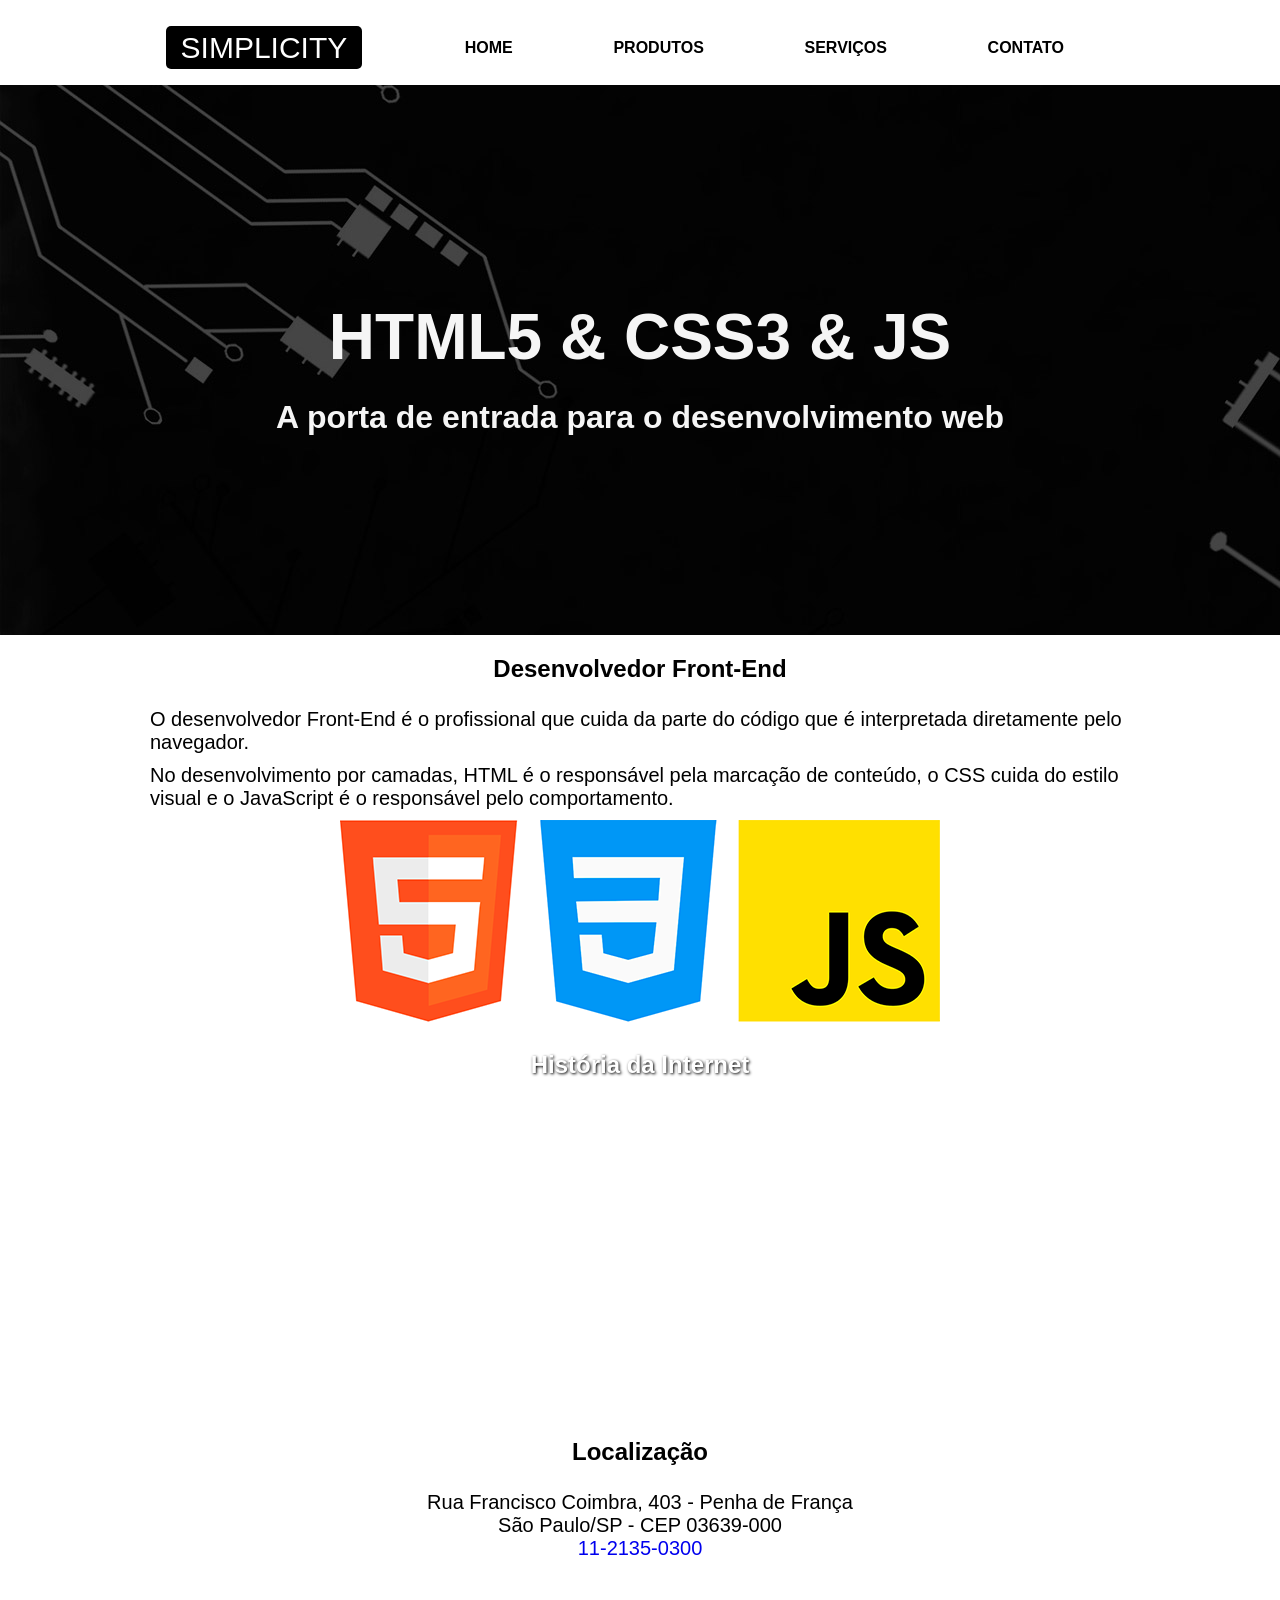
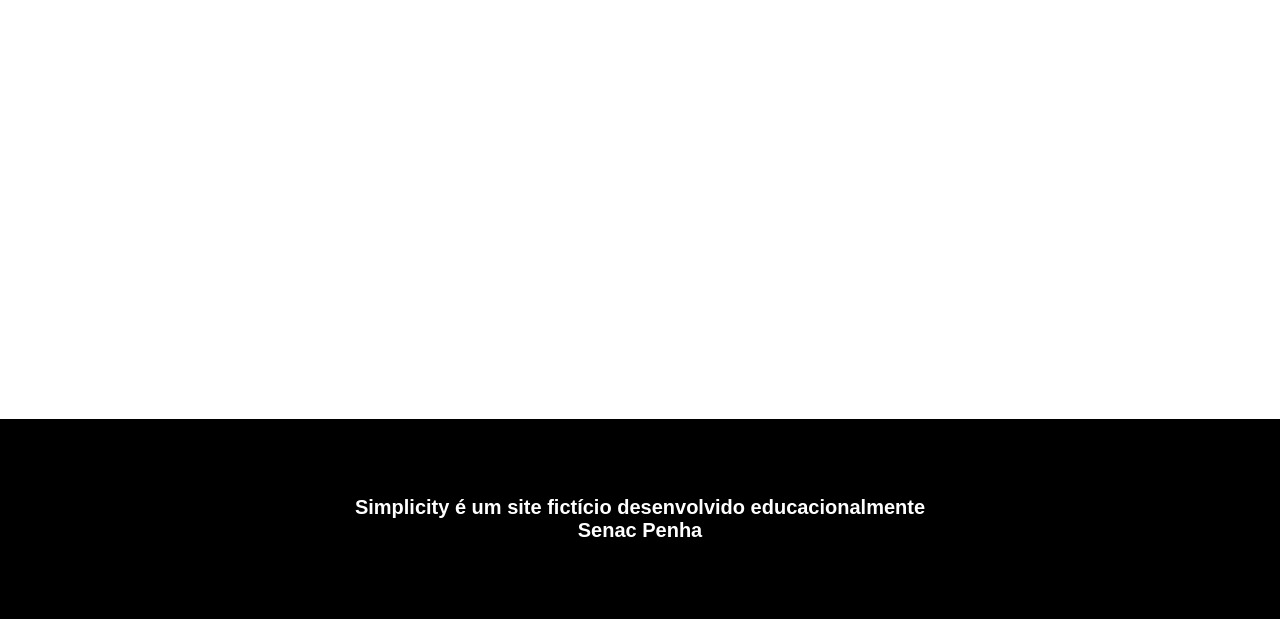
<file: index.html>
<!DOCTYPE html>
<html lang="pt-br">

<head>
    <meta charset="UTF-8">
    <meta http-equiv="X-UA-Compatible" content="IE=edge">
    <meta name="viewport" content="width=device-width, initial-scale=1.0">
    <link rel="stylesheet" href="css/estilos.css">
    <title>Simplicity</title>
    </head>
<body>

    <header class="limitador">
        <h1>
            <a href="index.html">
                Simplicity
            </a>
        </h1>
        <nav>
            <a href="index.html">Home</a>
            <a href="produtos.html">Produtos</a>
            <a href="servicos.html">Serviços</a>
            <a href="contato.html">Contato</a>
        </nav>
    </header>
    <main>
        <article class="destaque">
            <!-- div é como se fosse um subgrupo -->
            <div class="limitador">
                <h2>HTML5 & CSS3 & JS</h2>
                <p>A porta de entrada para o desenvolvimento web</p>
            </div>
        </article>
        <article class="front-end limitador">
            
            <h2>Desenvolvedor Front-End</h2>
            <p>O desenvolvedor Front-End é o profissional que cuida da parte do código que é interpretada diretamente
                pelo navegador.</p>
            <p>No desenvolvimento por camadas, HTML é o responsável pela marcação de conteúdo, o CSS cuida do estilo
                visual e o JavaScript é o responsável pelo comportamento.</p>
            <figure>
                <img src="imagens/linguagens.png" alt="Logotipos das linguagens HTML, CSS e JS">
            </figure>
        </article>

        <article class="historia">
            <h2>História da Internet</h2>
            <iframe height="315" src="https://www.youtube.com/embed/jlkvzcG1UMk" title="YouTube video player" frameborder="0" allow="accelerometer; autoplay; clipboard-write; encrypted-media; gyroscope; picture-in-picture" allowfullscreen></iframe>
        </article>
        <article class="localizacao">
            <h2>Localização</h2>
            <p>
                Rua Francisco Coimbra, 403 - Penha de França <br>
                São Paulo/SP - CEP 03639-000 <br>
                <a href="tel:1121350300">11-2135-0300</a>
            </p>
            <iframe src="https://www.google.com/maps/embed?pb=!1m18!1m12!1m3!1d3658.1758292715185!2d-46.54244178491768!3d-23.526177566179236!2m3!1f0!2f0!3f0!3m2!1i1024!2i768!4f13.1!3m3!1m2!1s0x94ce5e45de28bb23%3A0x1d2ed3122aae28a7!2sSenac%20Penha!5e0!3m2!1spt-BR!2sbr!4v1664393611496!5m2!1spt-BR!2sbr" height="450" style="border:0;" allowfullscreen="" loading="lazy" referrerpolicy="no-referrer-when-downgrade"></iframe>
        </article>
    </main>
    <footer>
        <p>
            Simplicity é um site fictício desenvolvido educacionalmente<br>
            Senac Penha
        </p>
    </footer>

</body>

</html>
</file>
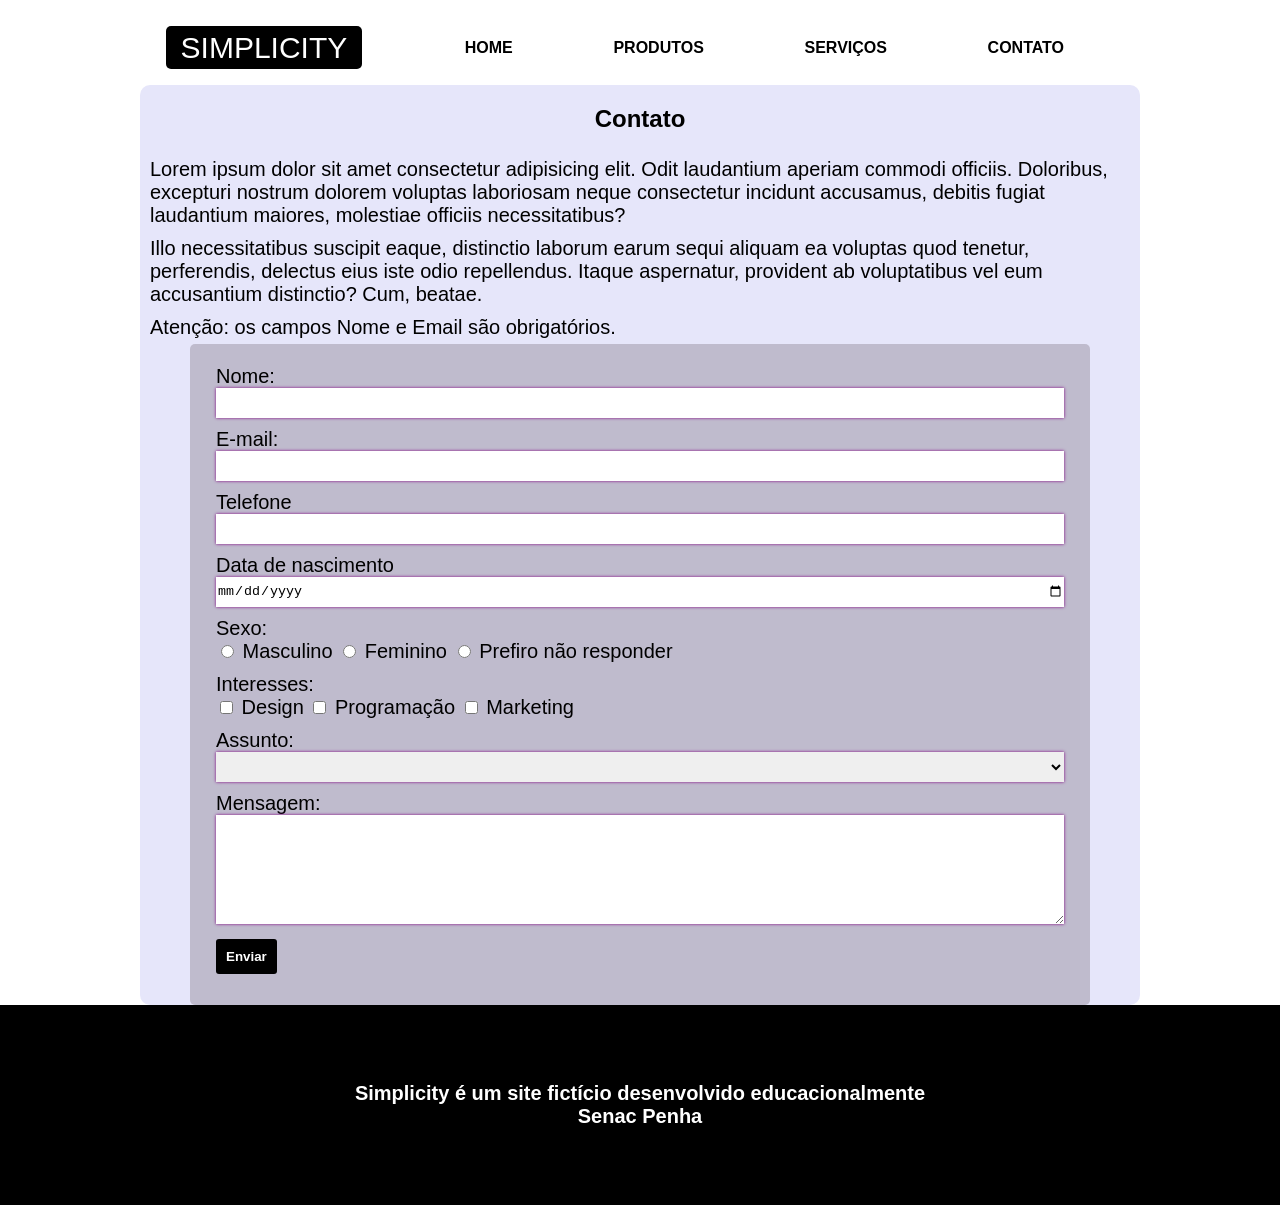
<file: contato.html>
<!DOCTYPE html>
<html lang="pt-br">

<head>
    <meta charset="UTF-8">
    <meta http-equiv="X-UA-Compatible" content="IE=edge">
    <meta name="viewport" content="width=device-width, initial-scale=1.0">
    <link rel="stylesheet" href="css/estilos.css">
    <title>Contato - Simplicity</title>
</head>

<body>
    <!-- Cabeçalho -->
    <header class="limitador">
        <h1>
            <a href="index.html">
                Simplicity
            </a>
        </h1>
        <nav>
            <a href="index.html">Home</a>
            <a href="produtos.html">Produtos</a>
            <a href="servicos.html">Serviços</a>
            <a href="contato.html">Contato</a>
        </nav>
    </header>
    <!-- Conteúdo Principal -->
    <main>
        <article class="limitador conteudo">
            <h2>Contato</h2>
<p>Lorem ipsum dolor sit amet consectetur adipisicing elit. Odit laudantium aperiam commodi officiis. Doloribus, excepturi nostrum dolorem voluptas laboriosam neque consectetur incidunt accusamus, debitis fugiat laudantium maiores, molestiae officiis necessitatibus?</p>
<p>Illo necessitatibus suscipit eaque, distinctio laborum earum sequi aliquam ea voluptas quod tenetur, perferendis, delectus eius iste odio repellendus. Itaque aspernatur, provident ab voluptatibus vel eum accusantium distinctio? Cum, beatae.</p>

<p>Atenção: os campos Nome e Email são obrigatórios.</p>

<!-- Container para todos os campos de formulário. For e Label estão sempre relacionados. Required faz o campo do formulário ser obrigatório -->
<form id="my-form" action="https://formspree.io/f/xgeqydbw" method="post">
    <p>
        <label for="nome">Nome:</label>
        <input type="text" name="" id="nome" required>
    </p>

    <p>
        <label for="email">E-mail:</label>
        <input type="email" name="" id="email" required>
    </p>

    <p>
        <label for="telefone">Telefone</label>
        <input type="tel" name="telefone" id="telefone">
    </p>

    <p>
        <label for="nascimento">Data de nascimento</label>
        <input type="date" name="nascimento" id="nascimento">
    </p>

    <p>Sexo: <br>
        <input type="radio" name="sexo" id="masculino" value="Masculino">
        <label for="masculino">Masculino</label>

        <input type="radio" name="sexo" id="feminino" value="Feminino">
        <label for="feminino">Feminino</label>

        <input type="radio" name="sexo" id="nao-responder" value="Não respondeu">
        <label for="nao-responder">Prefiro não responder</label>
    </p>

    <p>Interesses: <br>
        <input type="checkbox" name="interesses" id="design" value="Design">
        <label for="design">Design</label>

        <input type="checkbox" name="interesses" id="programacao" value="Programação">
        <label for="programacao">Programação</label>

        <input type="checkbox" name="interesses" id="marketing" value="Marketing">
        <label for="marketing">Marketing</label>
    </p>

    <p>
        <!-- value="" se usa somente quando as informações vão para algum banco de dados -->
        <label for="assunto">Assunto:</label>
        <select name="assunto" id="assunto">
        <option value=""></option>

        <option>Dúvidas</option>
        <option>Reclamações</option>
        <option>Elogios</option>
        <option>Outros</option>
    </select>
    </p>

    <!-- cols é coluna e rows são linhas. -->
    <p>
        <label for="mensagem">Mensagem:</label> <br>
        <textarea name="mensagem" id="mensagem" cols="30" rows="7"></textarea>
    </p>

    <p><button type="submit">Enviar</button></p>

    <p id= my-form-status></p>

</form>
        </article>

    </main>
    <!-- Rodapé -->
    <footer>
        <p>
            Simplicity é um site fictício desenvolvido educacionalmente<br>
            Senac Penha
        </p>
    </footer>

    <script>
        var form = document.getElementById("my-form");
        
        async function handleSubmit(event) {
          event.preventDefault();
          var status = document.getElementById("my-form-status");
          var data = new FormData(event.target);
          fetch(event.target.action, {
            method: form.method,
            body: data,
            headers: {
                'Accept': 'application/json'
            }
          }).then(response => {
            if (response.ok) {
              status.innerHTML = "Obrigada pelo contato!";
              form.reset()
            } else {
              response.json().then(data => {
                if (Object.hasOwn(data, 'errors')) {
                  status.innerHTML = data["errors"].map(error => error["message"]).join(", ")
                } else {
                  status.innerHTML = "Opa! Houve um erro no envio do seu formulário"
                }
              })
            }
          }).catch(error => {
            status.innerHTML = "Opa! Houve um erro no envio do seu formulário"
          });
        }
        form.addEventListener("submit", handleSubmit)
    </script>
   
</body>

</html>
</file>
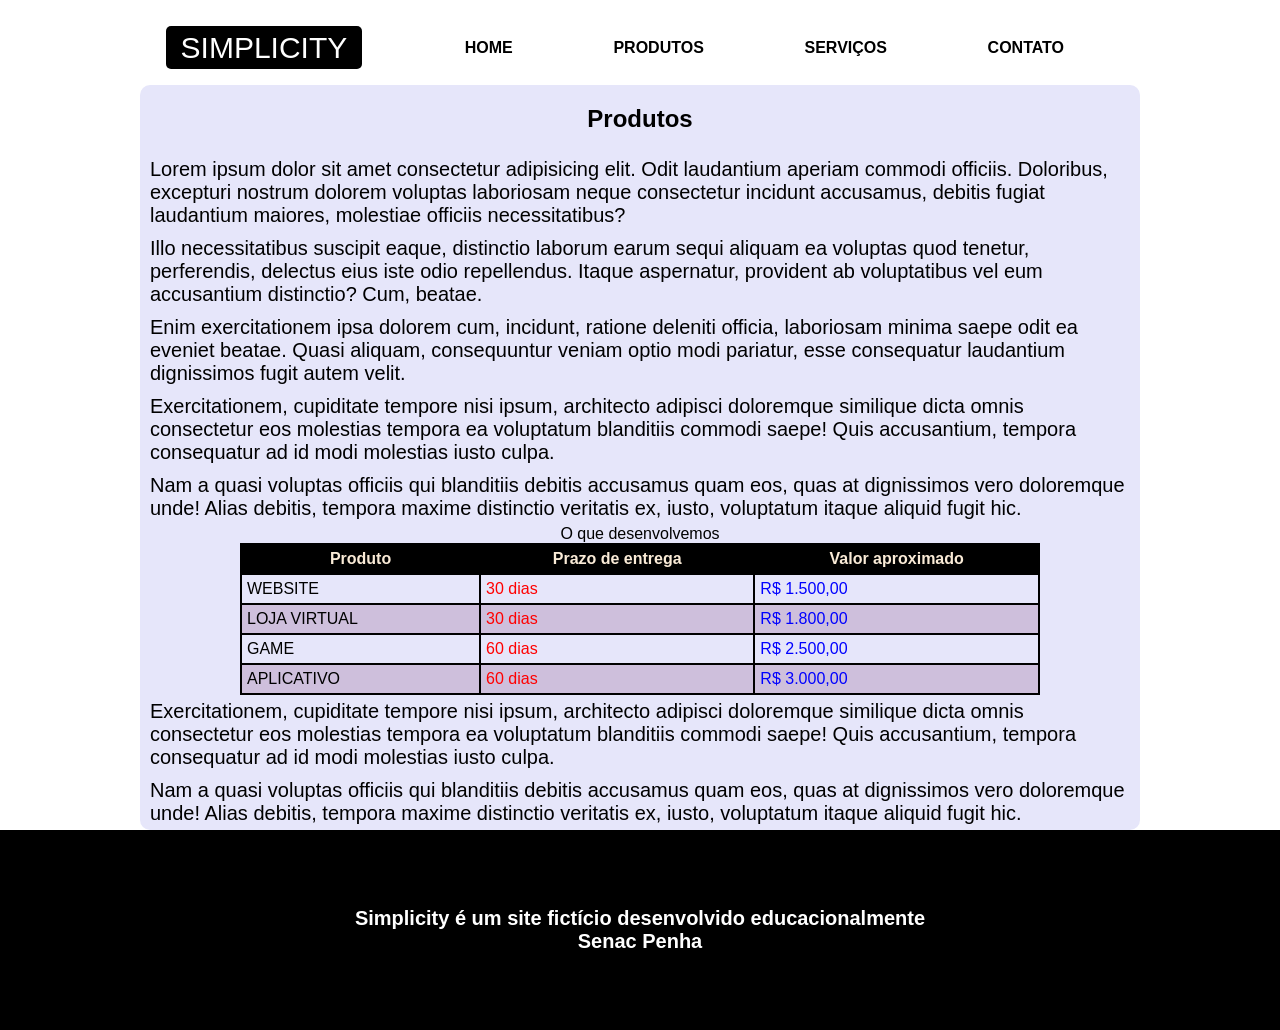
<file: produtos.html>
<!DOCTYPE html>
<html lang="pt-br">

<head>
    <meta charset="UTF-8">
    <meta http-equiv="X-UA-Compatible" content="IE=edge">
    <meta name="viewport" content="width=device-width, initial-scale=1.0">
    <link rel="stylesheet" href="css/estilos.css">
    <title>Produtos - Simplicity</title>
    </head>
<body>
    <!-- Cabeçalho -->
    <header class="limitador">
        <h1>
            <a href="index.html">
                Simplicity
            </a>
        </h1>
        <nav>
            <a href="index.html">Home</a>
            <a href="produtos.html">Produtos</a>
            <a href="servicos.html">Serviços</a>
            <a href="contato.html">Contato</a>
        </nav>
    </header>
    <!-- Conteúdo Principal -->
    <main>
        <article class="limitador conteudo">
            <h2>Produtos</h2>
<p>Lorem ipsum dolor sit amet consectetur adipisicing elit. Odit laudantium aperiam commodi officiis. Doloribus, excepturi nostrum dolorem voluptas laboriosam neque consectetur incidunt accusamus, debitis fugiat laudantium maiores, molestiae officiis necessitatibus?</p>
<p>Illo necessitatibus suscipit eaque, distinctio laborum earum sequi aliquam ea voluptas quod tenetur, perferendis, delectus eius iste odio repellendus. Itaque aspernatur, provident ab voluptatibus vel eum accusantium distinctio? Cum, beatae.</p>
<p>Enim exercitationem ipsa dolorem cum, incidunt, ratione deleniti officia, laboriosam minima saepe odit ea eveniet beatae. Quasi aliquam, consequuntur veniam optio modi pariatur, esse consequatur laudantium dignissimos fugit autem velit.</p>
<p>Exercitationem, cupiditate tempore nisi ipsum, architecto adipisci doloremque similique dicta omnis consectetur eos molestias tempora ea voluptatum blanditiis commodi saepe! Quis accusantium, tempora consequatur ad id modi molestias iusto culpa.</p>
<p>Nam a quasi voluptas officiis qui blanditiis debitis accusamus quam eos, quas at dignissimos vero doloremque unde! Alias debitis, tempora maxime distinctio veritatis ex, iusto, voluptatum itaque aliquid fugit hic.</p>

<table>
    <caption>O que desenvolvemos</caption>
    <tr>
        <th>Produto</th>
        <th>Prazo de entrega</th>
        <th>Valor aproximado</th>
    </tr>
    <tr>
        <td>Website</td>
        <td>30 dias</td>
        <td>R$ 1.500,00</td>
    </tr>
    <tr>
        <td>Loja Virtual</td>
        <td>30 dias</td>
        <td>R$ 1.800,00</td>
    </tr>
    <tr>
        <td>Game</td>
        <td>60 dias</td>
        <td>R$ 2.500,00</td>
    </tr>
    <tr>
        <td>Aplicativo</td>
        <td>60 dias</td>
        <td>R$ 3.000,00</td>
    </tr>
</table>


<p>Exercitationem, cupiditate tempore nisi ipsum, architecto adipisci doloremque similique dicta omnis consectetur eos molestias tempora ea voluptatum blanditiis commodi saepe! Quis accusantium, tempora consequatur ad id modi molestias iusto culpa.</p>
<p>Nam a quasi voluptas officiis qui blanditiis debitis accusamus quam eos, quas at dignissimos vero doloremque unde! Alias debitis, tempora maxime distinctio veritatis ex, iusto, voluptatum itaque aliquid fugit hic.</p>

        </article>
        
    </main>
    <!-- Rodapé -->
    <footer>
        <p>
            Simplicity é um site fictício desenvolvido educacionalmente<br>
            Senac Penha
        </p>
    </footer>

</body>

</html>
</file>
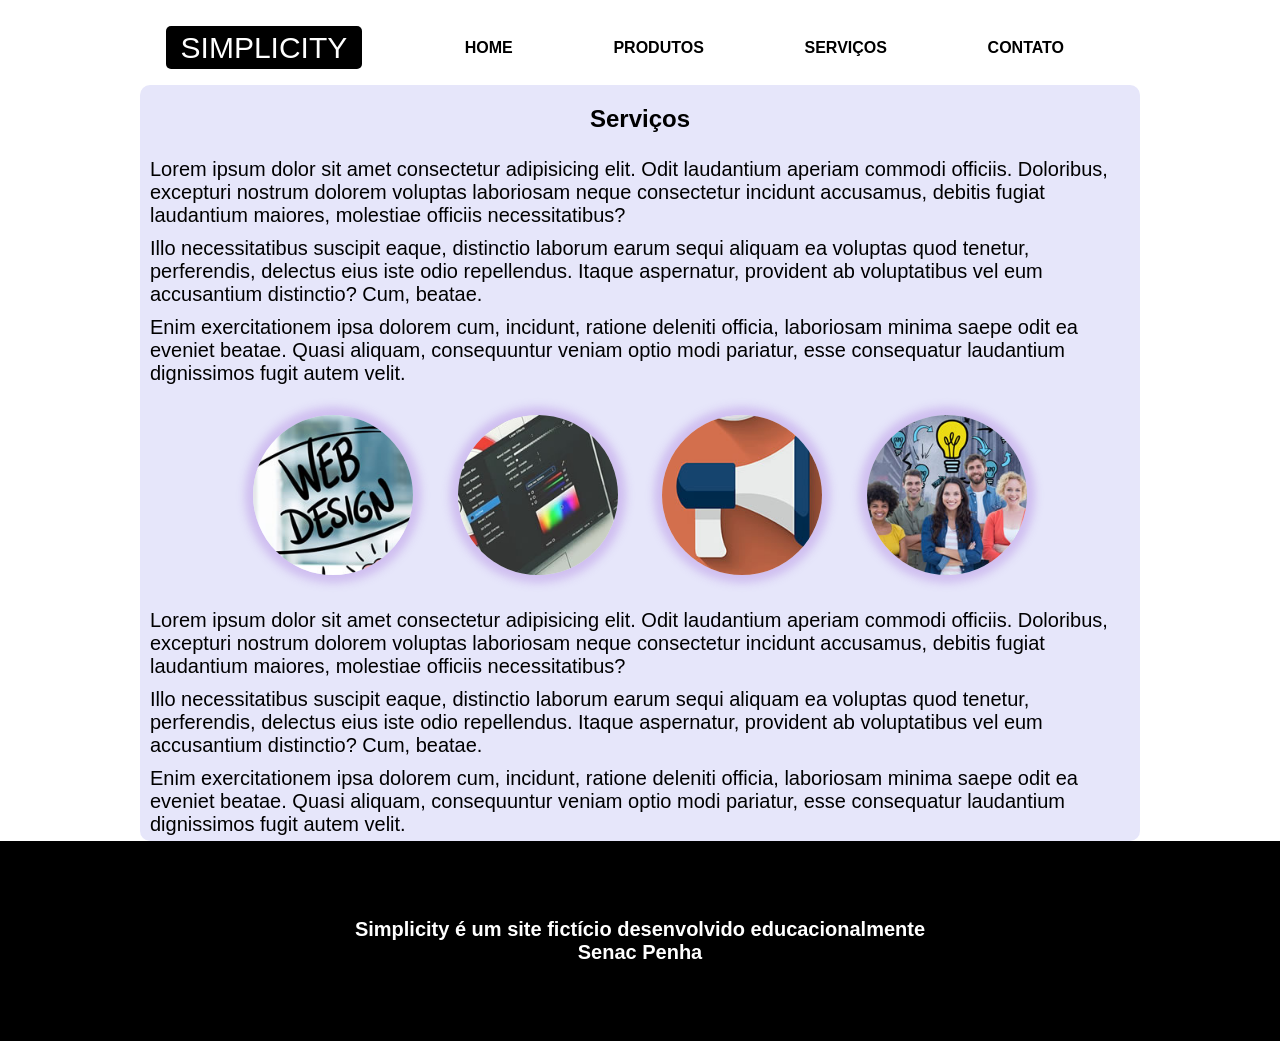
<file: servicos.html>
<!DOCTYPE html>
<html lang="pt-br">

<head>
    <meta charset="UTF-8">
    <meta http-equiv="X-UA-Compatible" content="IE=edge">
    <meta name="viewport" content="width=device-width, initial-scale=1.0">
    <link rel="stylesheet" href="lightbox/css/lightbox.min.css">
    <link rel="stylesheet" href="css/estilos.css">
    <title>Produtos - Simplicity</title>
</head>

<body>
    <!-- Cabeçalho -->
    <header class="limitador">
        <h1>
            <a href="index.html">
                Simplicity
            </a>
        </h1>
        <nav>
            <a href="index.html">Home</a>
            <a href="produtos.html">Produtos</a>
            <a href="servicos.html">Serviços</a>
            <a href="contato.html">Contato</a>
        </nav>
    </header>
    <!-- Conteúdo Principal -->
    <main>
        <article class="limitador conteudo">
            <h2>Serviços</h2>
            <p>Lorem ipsum dolor sit amet consectetur adipisicing elit. Odit laudantium aperiam commodi officiis.
                Doloribus, excepturi nostrum dolorem voluptas laboriosam neque consectetur incidunt accusamus, debitis
                fugiat laudantium maiores, molestiae officiis necessitatibus?</p>
            <p>Illo necessitatibus suscipit eaque, distinctio laborum earum sequi aliquam ea voluptas quod tenetur,
                perferendis, delectus eius iste odio repellendus. Itaque aspernatur, provident ab voluptatibus vel eum
                accusantium distinctio? Cum, beatae.</p>
            <p>Enim exercitationem ipsa dolorem cum, incidunt, ratione deleniti officia, laboriosam minima saepe odit ea
                eveniet beatae. Quasi aliquam, consequuntur veniam optio modi pariatur, esse consequatur laudantium
                dignissimos fugit autem velit.</p>

            <!-- atributo <a data-lightbox>. biblioteca (arquivo de funçoes prontas). lightbox é uma biblioteca javascript para galeria de imagens. https://lokeshdhakar.com/projects/lightbox2/ -->

            <figure class="imagens">
                <a data-lightbox="galeria" data-title="Texto 1..." href="imagens/desenvolvimento-web.jpg">
                    <img src="imagens/desenvolvimento-web-mini.jpg" alt="">
                </a>
                <a data-lightbox="galeria" data-title="Texto 2..." href="imagens/design-grafico.jpg">
                    <img src="imagens/design-grafico-mini.jpg" alt="">
                </a>
                <a data-lightbox="galeria" data-title="Texto 3..." href="imagens/marketing-digital.jpg">
                    <img src="imagens/marketing-digital-mini.jpg" alt="">
                </a>
                <a data-lightbox="galeria" data-title="Texto 4..." href="imagens/consultoria-treinamento.jpg">
                    <img src="imagens/consultoria-treinamento-mini.jpg" alt="">
                </a>
            </figure>


            <p>Lorem ipsum dolor sit amet consectetur adipisicing elit. Odit laudantium aperiam commodi officiis.
                Doloribus, excepturi nostrum dolorem voluptas laboriosam neque consectetur incidunt accusamus, debitis
                fugiat laudantium maiores, molestiae officiis necessitatibus?</p>
            <p>Illo necessitatibus suscipit eaque, distinctio laborum earum sequi aliquam ea voluptas quod tenetur,
                perferendis, delectus eius iste odio repellendus. Itaque aspernatur, provident ab voluptatibus vel eum
                accusantium distinctio? Cum, beatae.</p>
            <p>Enim exercitationem ipsa dolorem cum, incidunt, ratione deleniti officia, laboriosam minima saepe odit ea
                eveniet beatae. Quasi aliquam, consequuntur veniam optio modi pariatur, esse consequatur laudantium
                dignissimos fugit autem velit.</p>
        </article>

    </main>
    <!-- Rodapé -->
    <footer>
        <p>
            Simplicity é um site fictício desenvolvido educacionalmente<br>
            Senac Penha
        </p>
    </footer>

    <script src="lightbox/js/lightbox-plus-jquery.min.js"></script>
</body>

</html>
</file>
<file: css/estilos.css>
/*  faz com que o navegador não calcule a dimensão de um elemento somando bordas e margens com altura e largura. */

/* asterisco é uma seleção geral */

* { box-sizing: border-box; }

/* CSS Reset - retira os espaços padrões dos elementos indicados */
body, h1, h2, p, figure {
    margin: 0;
    padding: 0;
}

/* torna imagens flexíveis */
img { max-width: 100%; } 

body {font-family: 'Segoe UI', Tahoma, Geneva, Verdana, sans-serif;}

/* a é links */
a { text-decoration: none;
} 

header {
    background-color: rgb(255, 255, 255);
    text-align: center;
    height: 100px;
    padding-top: 10px;
}

h1, nav { text-transform: uppercase; }

h1  {
    font-size: 25px;
    }

h1 a {
    color: white;
    padding: 5px 15px;
    border-radius: 5px;
    background-color: black;
    font-family: Impact, Haettenschweiler, 'Arial Narrow Bold', sans-serif;
    font-weight: normal;    
}
/* margin é fora, afasta espaço entre os elementos. padding é dentro do conteúdo, é preenchimento. */
nav {
    background-color: rgb(255, 255, 255);
    margin-top: 10px;
    height: 50px;
    display: flex;
    justify-content: space-around;
    align-items: center;
}

/* Regra estado inicial do link  */
nav a {
    font-weight: bold;
    color: black;
    padding: 10px;
    transition: 500ms;
}
/* Regra de acionamento do link  */
nav a:hover, nav a:focus {
    background-color: rgba(120, 109, 124, 0.356);
    color: white;
}
/* ../ é a pasta anterior */
.destaque {
    background-image: url(../imagens/fundo-destaque.jpg);
    height: 500px;
    color: whitesmoke;
    text-align: center;

    background-attachment: fixed;

    display: flex;
    justify-content: center;
    /* align-itens alinha cada item */
    align-items: center;
    /* flex-wrap fez uma quebra entre h2 e paragrafo */
    flex-wrap: wrap;
    /* align-content alinha todos os itens juntos */
    align-content: center;
}

.destaque h2 {
    font-size: 64px;
    animation-name: aparecer;
    animation-duration: 2s;
}

.destaque p {
    font-size: 32px;
    font-weight: bold;
    animation-name: aparecer;
    animation-duration: 2s;
    /* animation-delay causa um atraso no inicio da animação */
    animation-delay: 2s;
    animation-fill-mode: backwards;
    /* animation-fill-mode: backwards inverte a ordem, faz com que o texto já comece transparente (opacity: 0) após o delay. */
}

/* Regra de animação: é necessario aplicar a propriedade animação nos seletor/elemento correspondentes */
@keyframes aparecer {
    from { opacity: 0; }
    to { opacity: 1;}
}

article h2 {
    text-align: center;
    padding: 20px;
}

article p {padding: 5px 10px; }

figure {
    padding: 5px 10px;
    text-align: center;
}

.historia {
    background-image: url(../imagens/fundo-madeira.jpg);
    background-attachment: fixed;
    color: white;
    text-shadow: black 1px 1px 3px;
    text-align: center;
}
/* Apagar width do youtube no index */
/* max-width altera até tamanho estabelecido */
.historia iframe, .localizacao iframe {
    width: 100%;
    max-width: 650px;
}
/* Apagar width do maps no index */
.localizacao { text-align: center; }

footer {
    height: 200px;
    background-color: black;
    color: white;
    font-weight: bold;
    display: flex;
    justify-content: center;
    align-items: center;
    text-align: center;
}

.conteudo {
    background-color:lavender;
    border-radius: 10px;
}

table, td, th {
    border: solid 2px black; 
    /* border-collapse remove espaçamento entre as bordas */
    border-collapse: collapse;
}

table {
    margin: auto;
    width: 80%;

}

/* th são células de cabeçalho */
th, td {padding: 5px;}

/* tr são as linhas de uma tabela */
/* odd é impar e even é par */
tr:nth-child(odd) { background-color: rgba(170, 132, 175, 0.397);}

th {
    background-color: black;
    color: antiquewhite;
}

/* nth: child, first-child são pseudo classes */
/* nesse caso, first-child configura apenas a primeira informação de dentro do td */
td:first-child { text-transform: uppercase; }
td:nth-child(2) { color: red; }
td:last-child { color: blue; }

.imagens img {
    border-radius: 100%;
    transform: scale(0.8);
    transition: 500ms;
    box-shadow: rgba(178, 140, 228, 0.432) 0 0 10px 10px;
}

.imagens img:hover {
    transform: scale(1.1)    
}

/* Regras para formulário */
form {
    background-color: rgba(120, 109, 124, 0.356);
    width: 90%;
    margin: auto;
    padding: 16px;
    border-radius: 5px;
}

#nome, #email, #nascimento, #assunto, #mensagem, #telefone {
    width: 100%;
    border: none;
    height: 30px;
    box-shadow: purple 0 0 3px;
}

#mensagem {height: auto;}

button {
    border:none;
    background-color: black;
    color: white;
    font-weight: bold;
    padding: 10px;
    border-radius: 3px;
}

button:hover, button:focus {
    background-color: purple;
}











/* Regras condicionais usando Media Queries */

@media screen and (min-width: 530px) {
    header {
        display: flex;
        justify-content: space-between;
        align-items: center;
        height: 70px;
    }
    
    h1 {margin-left: 2vw;}
    
    nav {
        margin-right: 2vw;
        margin-top: 0;
        padding-top: 0;
    }
}

@media screen and (min-width: 800px) {
    
    h1 { font-size: 30px;}

    header { height: 85px; }

    nav { width: 70%; }

    nav a { padding: 20px; }

    .destaque { height: 550px; }

    p { font-size: 20px;}

}


@media screen and (min-width: 1000px) {
    .limitador {
        max-width: 1000px;
        margin: auto;
    }

}
</file>
